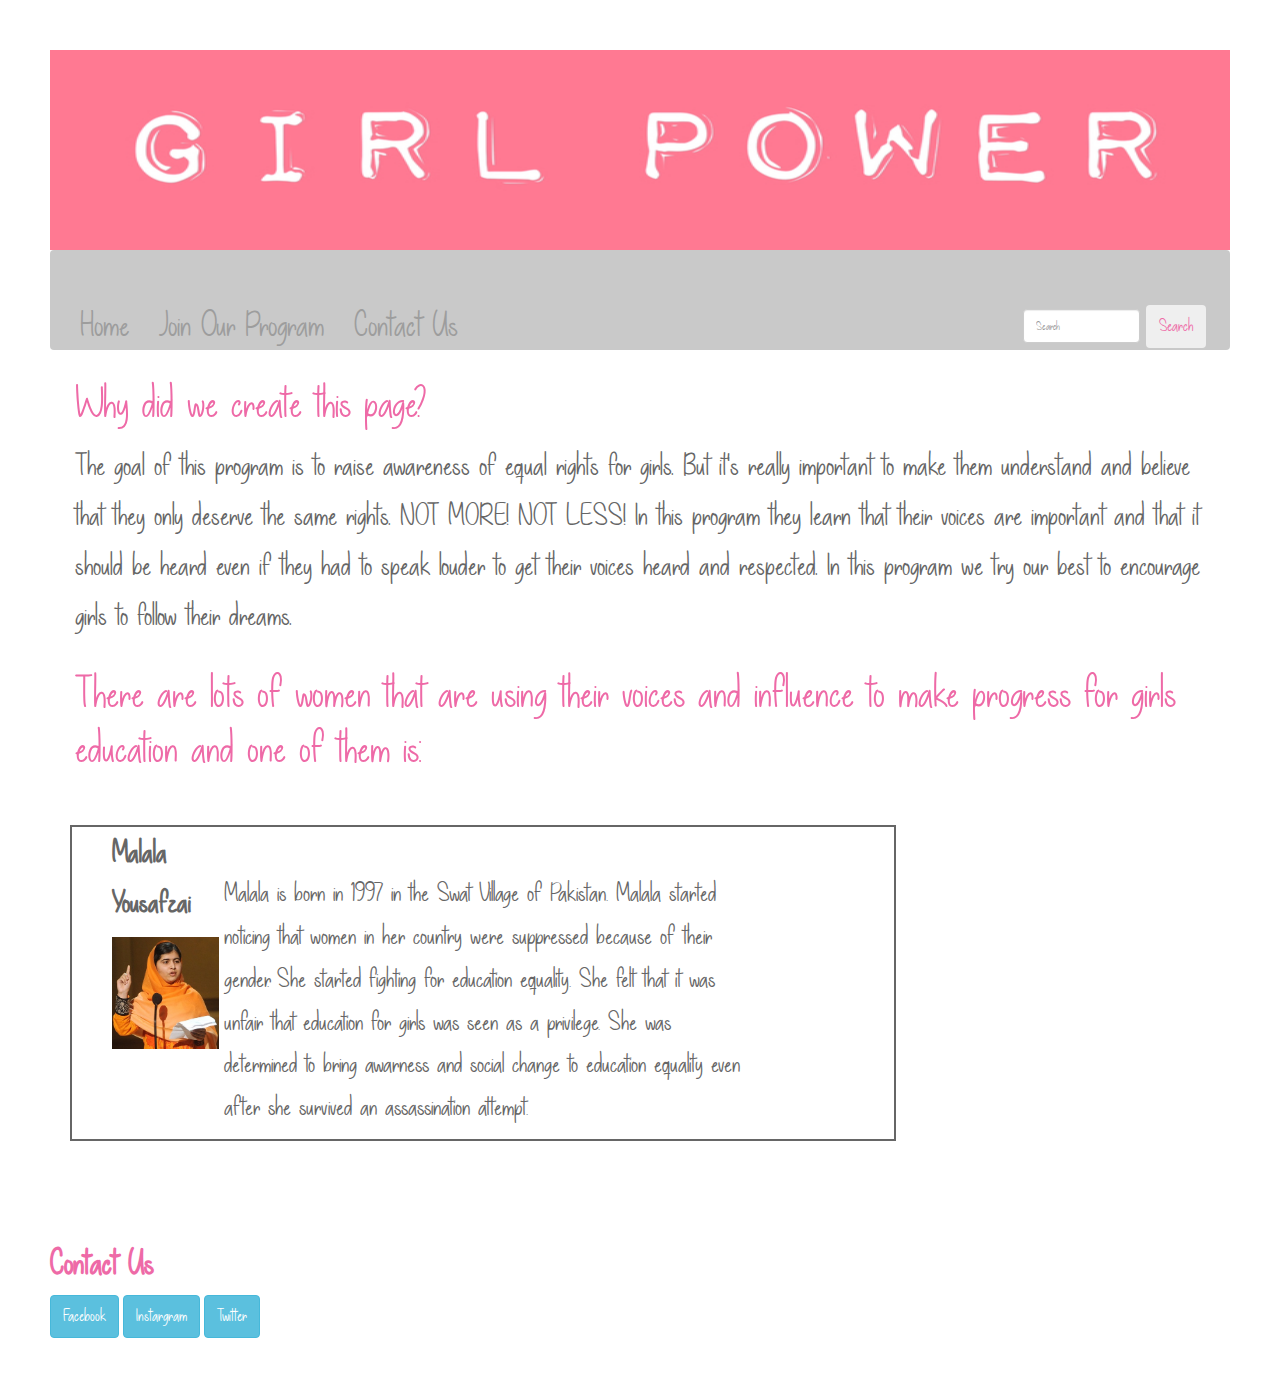
<file: index.html>
<!DOCTYPE html>
<html>
<head>
  <title> Girls Power </title>
  <link rel="stylesheet" type="text/css" href="css/bootstrap.css">
  <link rel="stylesheet" type="text/css" href="css/style.css">
  <script src="js/jquery-3.2.1.js"></script>
</head>
<body>
  <img src= "img/Untitled.png" >
  <nav class="navbar navbar-inverse">
    <div class="container-fluid">
      <div class="navbar-header">
        <a class="navbar-brand" href="#"></a>
      </div>
      <ul class="nav navbar-nav">
        <li><a href="#">Home</a></li>
        <li><a href="about.html">Join Our Program</a></li>
        <li><a href="#">Contact Us</a></li>
        <li><form class="form-inline my-2 my-lg-0">
          <input class="form-control mr-sm-2" type="text" placeholder="Search" aria-label="Search">
          <button class="btn btn-outline-success my-2 my-sm-0" type="submit">Search</button>
        </form> </li>
      </ul>
    </div>
  </nav>
  <div>
    <div>
      <h1 id="lolo"> Why did we create this page? </h1>
      <p id="happy"> The goal of this program is to raise awareness of equal rights for girls. But it's really important to make them understand and believe that they only deserve the same rights. NOT MORE! NOT LESS! In this program they learn that their voices are important and that it should be heard even if they had to speak louder to get their voices heard and respected. In this program we try our best to encourage girls to follow their dreams.
      </p>
    </div>
    <h1 id="lolo"> There are lots of women that are using their voices and influence to make progress for girls education and one of them is: </h1>
    <br>
    <br>
    <div class="row">
      <div class="hania">
        <div class="col-md-2">
          <p id="sad"> Malala Yousafzai </p>

          <img id="bateekha" src="img/malala.jpg">
        </div>
        <div class="col-md-9">
          <p id="lala"> Malala is born in 1997 in the Swat Village of Pakistan. Malala started noticing that women in her country were suppressed because of their gender. She started fighting for education equality. She felt that it was unfair that education for girls was seen as a privilege. She was determined to bring awarness and social change to education equality even after she survived an assassination attempt.
          </p>
        </div>
      </div>
    </div>
    <br>
    <br>
    <br>
    <br>    
    <h3> Contact Us </h3>
    <a href="https://www.facebook.com/"><button type="button"  class="btn btn-info">Facebook</button></a>
    <a href="https://www.instagram.com/"><button type="button" class="btn btn-info">Instargram</button></a>
    <a href="https://twitter.com/"><button type="button" class="btn btn-info">Twitter</button>
  </div>
</body>
</html>
</file>
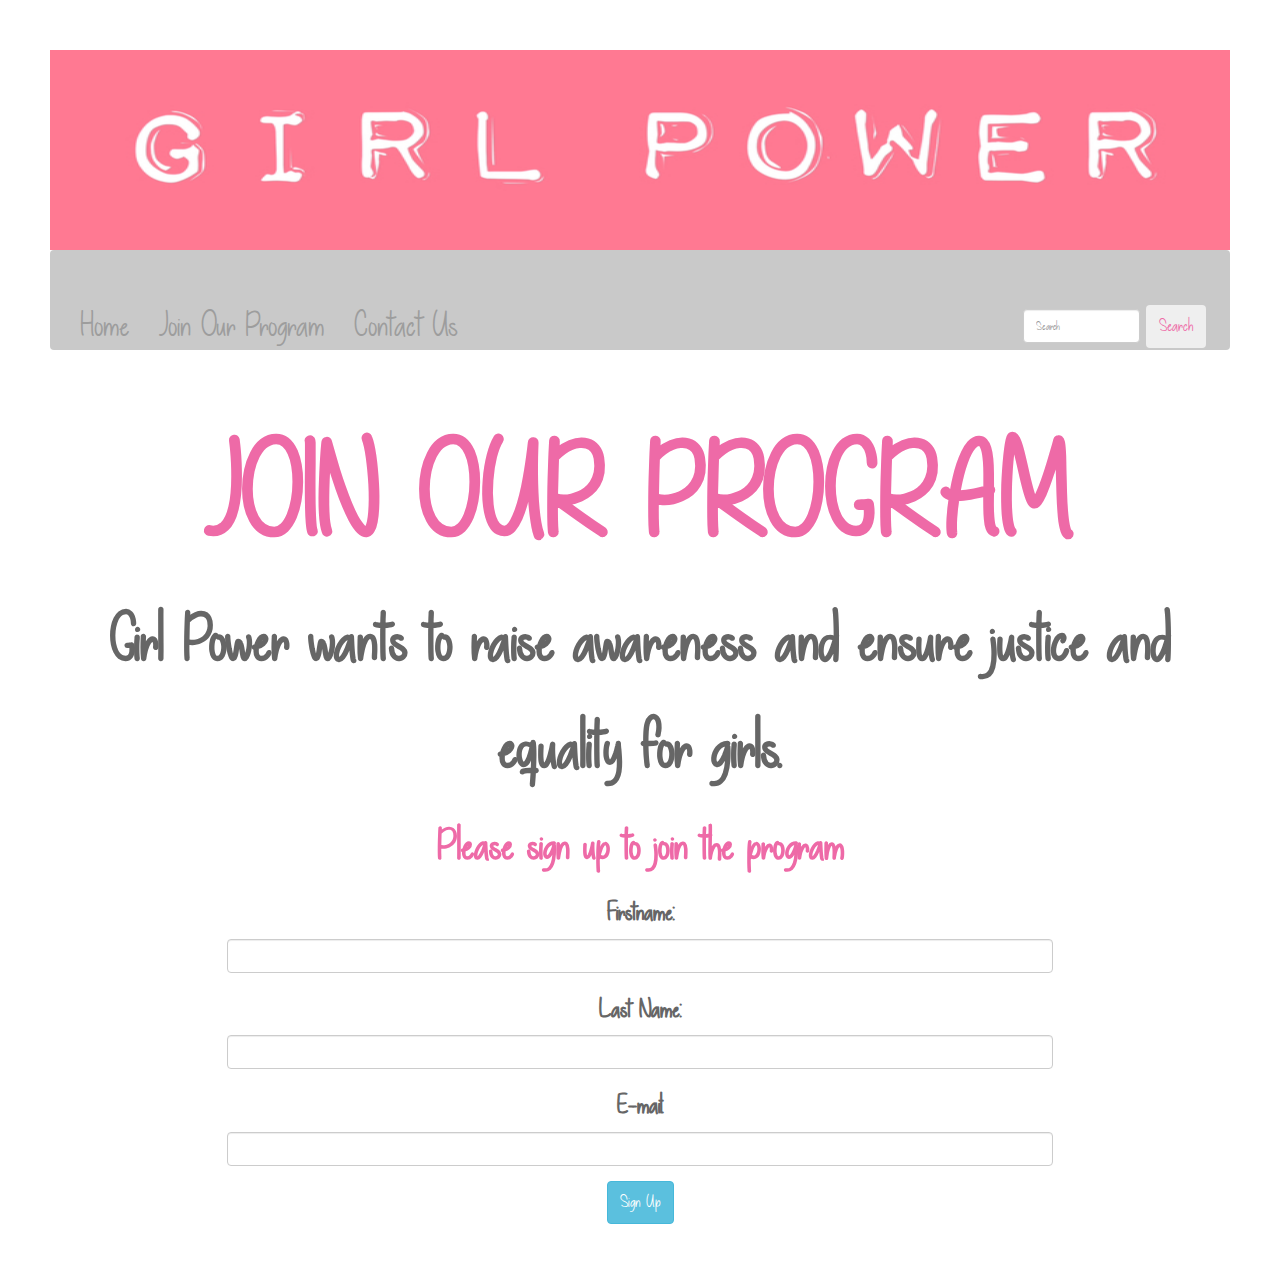
<file: about.html>
<!DOCTYPE html>
<html>
<head>
	<title> Join Our Program </title>
	<link rel="stylesheet" type="text/css" href="css/bootstrap.css">
	<link rel="stylesheet" type="text/css" href="css/style.css">
</head>
<body>
	<img src= "img/Untitled.png" >
	<nav class="navbar navbar-inverse">
		<div class="container-fluid">
			<div class="navbar-header">
				<a class="navbar-brand" href="#"></a>
			</div>
			<ul class="nav navbar-nav">
				<li><a href="index.html">Home</a></li>
				<li><a href="about.html">Join Our Program</a></li>
				<li><a href="#">Contact Us</a></li>
				<li><form class="form-inline my-2 my-lg-0">
					<input class="form-control mr-sm-2" type="text" placeholder="Search" aria-label="Search">
					<button class="btn btn-outline-success my-2 my-sm-0" type="submit">Search</button>
				</form> </li>
			</ul>
		</div>
	</nav>
	<div>
		<div>
			<br>
			<center><h1 id="lili"> JOIN OUR PROGRAM </h1></center>
			<center><p id="jessie"> Girl Power wants to raise awareness and ensure justice and equality for girls. </p></center>
			<center><p id="laila"> Please sign up to join the program </p></center>
			<center>
				<div class="form-group">
					<label for="usr">Firstname:</label>
					<input type="text" class="form-control" id="usr">
				</div>
				<div class="form-group">
					<label for="pwd">Last Name:</label>
					<input type="password" class="form-control" id="pwd">
				</div>
				<div class="form-group">
					<label for="pwd">E-mail:</label>
					<input type="password" class="form-control" id="pwd">
				</div></center>
				<center><button type="button"  class="btn btn-info">Sign Up</button></center>
			</body>
			</html>
</file>
<file: css/style.css>
@font-face {
    font-family: myFirstFont;
    src: url(../fonts/custom.ttf);
}
body {
	margin: 0;
	padding: 50px;
	font-family: myFirstFont;
}

img {
	height: 200px;
	width:  100%;
}
ul li {
	color: #ee6aa7;
	font-size: 25px;
}

.btn-button1
{
	background-color: grey;
	color: grey;
}
h3{
	color: #ee6aa7;
	font-weight: bold;
	font-size: 40px
}
.navbar {
	background-color: #c9c9c9;
	border: none;
	font-size: 60px ;
}
.form-inline
{
	margin-top: 5px;
	margin-left: 550px;
}
h1#lolo{
	color:#ee6aa7;
	margin-left: 25px;
	margin-top: 25px;
	font-size: 50px
}

.navbar li a
{
	font-size: 40px;
}
p#happy {
	font-size: 35px;
	margin-left: 25px;
	color: #666666;
	margin-right: 30px;
}
img#bateekha {
	height: auto;
	width: 90s%;
	margin-left: 25px
}
p#sad{
	font-weight: bold;
	color: #666666;
	font-size: 35px;
	margin-left: 25px
}
p#lala{
	font-size: 30px;
	color: #666666;
	margin-top: 45px;
	margin-right: 60px;
}
div.row{
	border: 2px solid#666666;
	margin-left: 20px;
}
.btn{
font-size: 20px;
}
h1#lili {
	color: #ee6aa7;
	font-weight: bold;
	font-size: 150px;
}
p#jessie{
	color: #666666;
	font-weight: bold;
	font-size: 75px;
}
p#laila{
	font-weight: bold;
	font-size: 50px;
    color: #ee6aa7;
}
.form-group{
	font-size: 30px;
	color: #666666;
	width:70%;
}
.row {
	width:70%;
}
</file>
